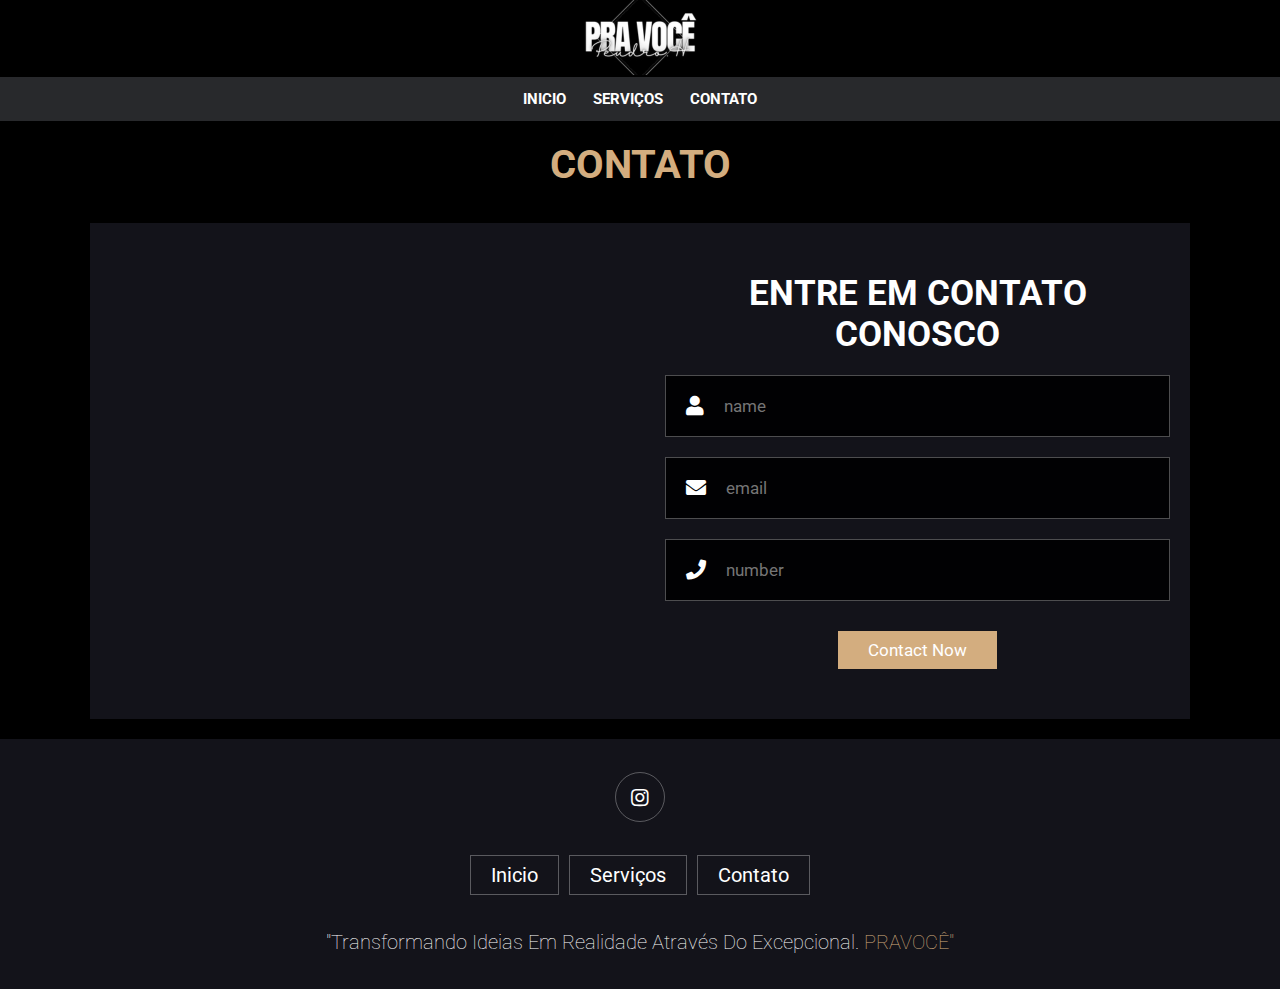
<file: contato.html>
<!DOCTYPE html>
<html lang="en">
<head>
    <meta charset="UTF-8">
    <meta http-equiv="X-UA-Compatible" content="IE=edge">
    <meta name="viewport" content="width=device-width, initial-scale=1.0">
    <title>PRA VOCÊ</title>
    <link rel="stylesheet" href="css/menu.css">
    <link rel="icon" href="images/logo.png" type="image/x-icon" />
    <link rel="stylesheet" href="https://cdnjs.cloudflare.com/ajax/libs/font-awesome/5.15.4/css/all.min.css">

    <link rel="stylesheet" href="css/style.css">

</head>
<body>

    <header>
        <div class="logo_header">
            <img src="images/logo.png" class="img_logo">
        </div>
        <div class="header_nav" id="header">  
    <div class="nav_header">
        <a href="index.html">INICIO</a>
        <a href="serviços.html">SERVIÇOS</a>
        <a href="contato.html">CONTATO</a>
        
    </div>
    </header>



<section class="contact" id="contact">

    <h1 class="heading"> <span>contato</span>  </h1>

    <div class="row">

        <iframe class="map" src="https://www.google.com/maps/embed?pb=!1m18!1m12!1m3!1d30153.788252261566!2d72.82321484621745!3d19.141690214227783!2m3!1f0!2f0!3f0!3m2!1i1024!2i768!4f13.1!3m3!1m2!1s0x3be7b63aceef0c69%3A0x2aa80cf2287dfa3b!2sJogeshwari%20West%2C%20Mumbai%2C%20Maharashtra%20400047!5e0!3m2!1sen!2sin!4v1629452077891!5m2!1sen!2sin" allowfullscreen="" loading="lazy"></iframe>

        <form action="https://wa.me/5577999407594" method="POST">
            <h3>Entre em Contato conosco</h3>
            <div class="inputBox">
                <span class="fas fa-user"></span>
                <input type="text" placeholder="name">
            </div>
            <div class="inputBox">
                <span class="fas fa-envelope"></span>
                <input type="email" placeholder="email">
            </div>
            <div class="inputBox">
                <span class="fas fa-phone"></span>
                <input type="number" placeholder="number">
            </div>
            <input type="submit" value="contact now" class="btn">
        </form>

    </div>

</section>

<section class="footer">

    <div class="share">
        <a href="https://www.instagram.com/phzinh_01/" class="fab fa-instagram"></a>
    </div>

    <div class="links">
        <a href="index.html">inicio</a>
        <a href="serviços.html">serviços</a>
        <a href="contato.html">contato</a>
    </div>


    <div class="credit">"Transformando Ideias em Realidade através do Excepcional. <span>PRAVOCÊ"</span></div>
</section>
</body>
</html>
</file>
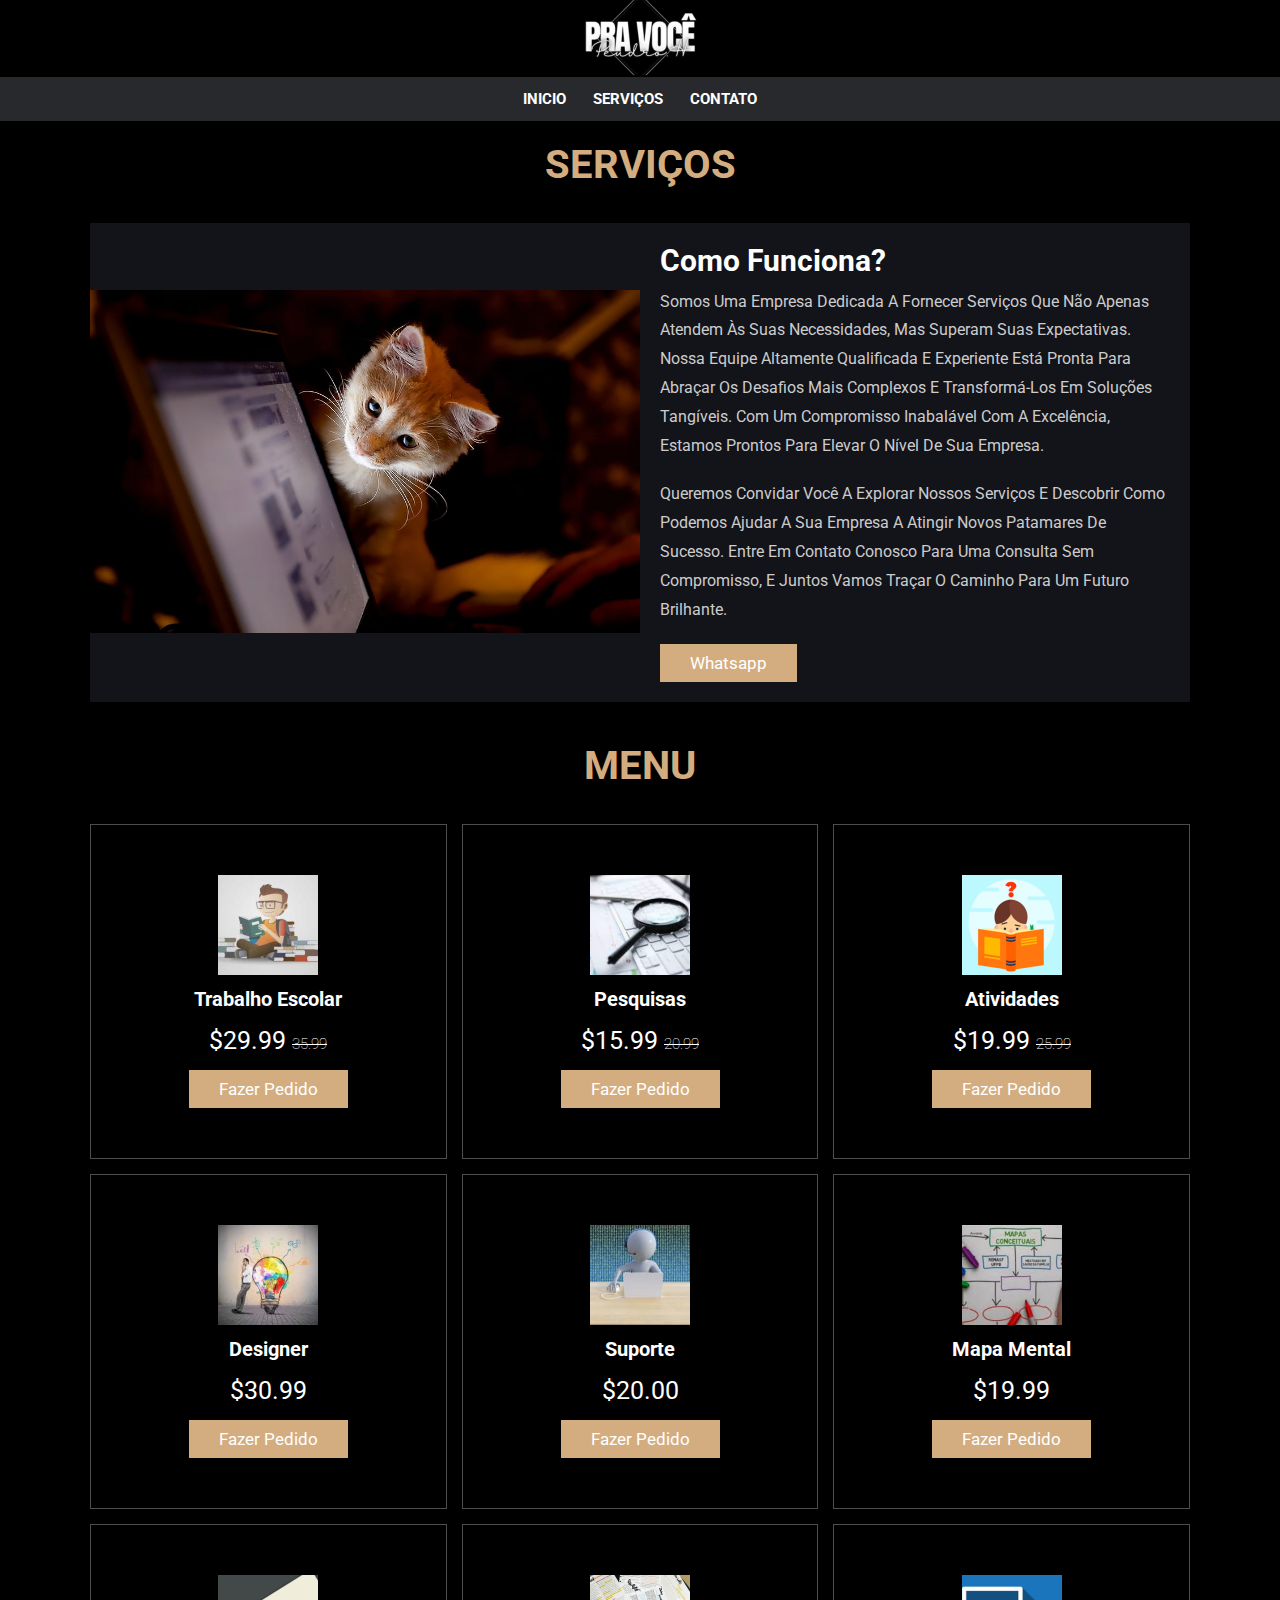
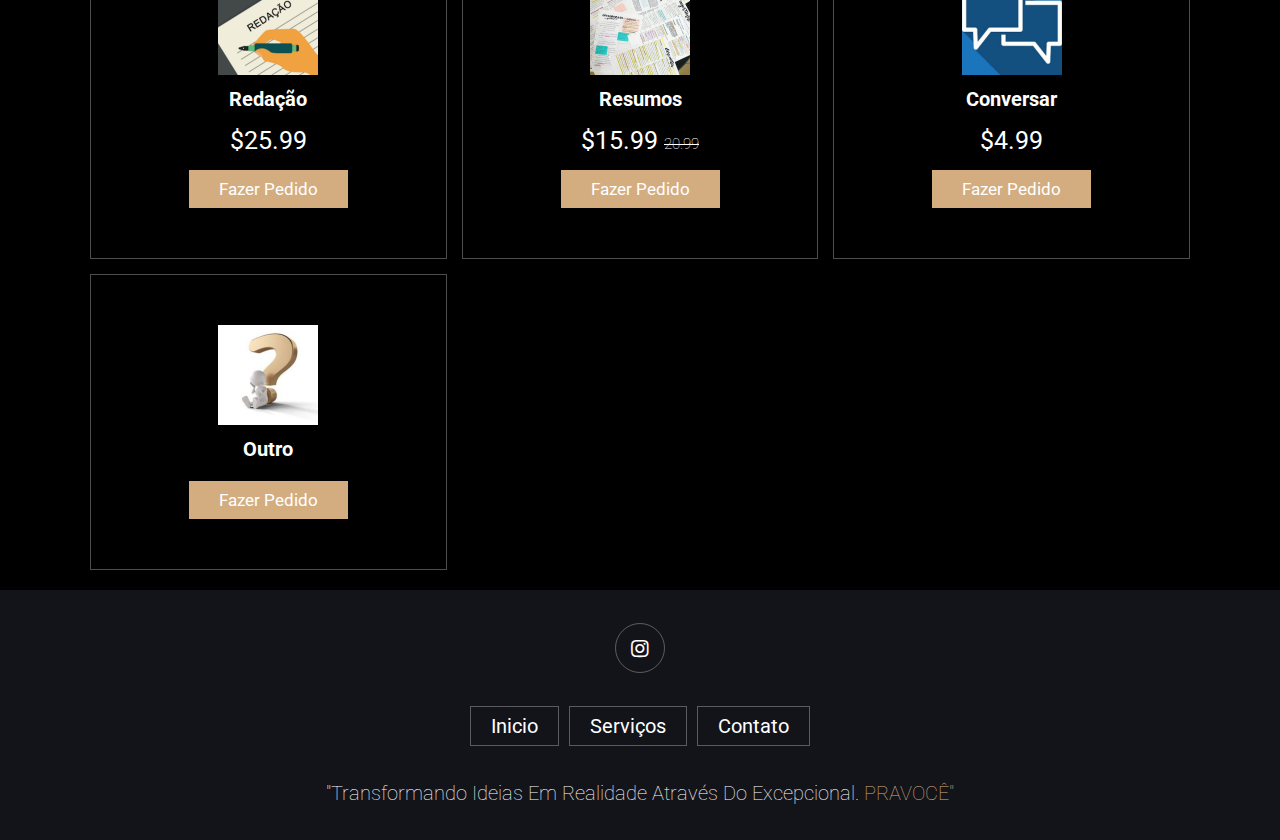
<file: serviços.html>
<!DOCTYPE html>
<html lang="en">
<head>
    <meta charset="UTF-8">
    <meta http-equiv="X-UA-Compatible" content="IE=edge">
    <meta name="viewport" content="width=device-width, initial-scale=1.0">
    <title>PRA VOCÊ</title>
    <link rel="stylesheet" href="css/menu.css">
    <link rel="icon" href="images/logo.png" type="image/x-icon" />
    <link rel="stylesheet" href="https://cdnjs.cloudflare.com/ajax/libs/font-awesome/5.15.4/css/all.min.css">

    <link rel="stylesheet" href="css/style.css">

</head>
<body>

    <header>
        <div class="logo_header">
            <img src="images/logo.png" class="img_logo">
        </div>
        <div class="header_nav" id="header">  
    <div class="nav_header">
        <a href="index.html">INICIO</a>
        <a href="serviços.html">SERVIÇOS</a>
        <a href="contato.html">CONTATO</a>
        
    </div>
    </header>




<section class="about" id="about">

    <h1 class="heading"> <span>Serviços</span></h1>

    <div class="row">

        <div class="image">
            <img src="images/foto3.jpg" alt="">
        </div>

        <div class="content">
            <h3>como funciona?</h3>
            <p>Somos uma empresa dedicada a fornecer serviços que não apenas atendem às suas necessidades, mas superam suas expectativas. Nossa equipe altamente qualificada e experiente está pronta para abraçar os desafios mais complexos e transformá-los em soluções tangíveis. Com um compromisso inabalável com a excelência, estamos prontos para elevar o nível de sua empresa.</p>
            <p>Queremos convidar você a explorar nossos serviços e descobrir como podemos ajudar a sua empresa a atingir novos patamares de sucesso. Entre em contato conosco para uma consulta sem compromisso, e juntos vamos traçar o caminho para um futuro brilhante. </p>
            <a href="https://wa.me/5577999407594" class="btn">whatsapp</a>
        </div>

    </div>

</section>


<section class="menu" id="menu">

    <h1 class="heading">  <span>menu</span> </h1>

    <div class="box-container">

        <div class="box">
            <img src="images/produto1.png" alt="">
            <h3>Trabalho Escolar</h3>
            <div class="price">$29.99 <span>35.99</span></div>
            <a href="https://wa.me/5577999407594" class="btn">Fazer Pedido</a>
        </div>

        <div class="box">
            <img src="images/produto2.png" alt="">
            <h3>Pesquisas</h3>
            <div class="price">$15.99 <span>20.99</span></div>
            <a href="https://wa.me/5577999407594" class="btn">Fazer Pedido</a>
        </div>

        <div class="box">
            <img src="images/produto3.png" alt="">
            <h3>Atividades</h3>
            <div class="price">$19.99 <span>25.99</span></div>
            <a href="https://wa.me/5577999407594" class="btn">Fazer Pedido</a>
        </div>

        <div class="box">
            <img src="images/produto4.png" alt="">
            <h3>designer</h3>
            <div class="price">$30.99 <span></span></div>
            <a href="https://wa.me/5577999407594" class="btn">Fazer Pedido</a>
        </div>

        <div class="box">
            <img src="images/produto5.png" alt="">
            <h3>Suporte</h3>
            <div class="price">$20.00 <span></span></div>
            <a href="https://wa.me/5577999407594" class="btn">Fazer Pedido</a>
        </div>

        <div class="box">
            <img src="images/produto6.png" alt="">
            <h3>Mapa Mental</h3>
            <div class="price">$19.99 <span></span></div>
            <a href="https://wa.me/5577999407594" class="btn">Fazer Pedido</a>
        </div>

        <div class="box">
            <img src="images/produto7.png" alt="">
            <h3>Redação</h3>
            <div class="price">$25.99 <span></span></div>
            <a href="https://wa.me/5577999407594" class="btn">Fazer Pedido</a>
        </div>

        <div class="box">
            <img src="images/produto8.png" alt="">
            <h3>Resumos</h3>
            <div class="price">$15.99 <span>20.99</span></div>
            <a href="https://wa.me/5577999407594" class="btn">Fazer Pedido</a>
        </div>

        <div class="box">
            <img src="images/produto9.png" alt="">
            <h3>Conversar</h3>
            <div class="price">$4.99 <span></span></div>
            <a href="https://wa.me/5577999407594" class="btn">Fazer Pedido</a>
        </div>

        <div class="box">
            <img src="images/produto10.png" alt="">
            <h3>Outro</h3>
            <a href="https://wa.me/5577999407594" class="btn">Fazer Pedido</a>
        </div>
    </div>

</section>




<section class="footer">

    <div class="share">
        <a href="https://www.instagram.com/phzinh_01/" class="fab fa-instagram"></a>
    </div>

    <div class="links">
        <a href="index.html">inicio</a>
        <a href="serviços.html">serviços</a>
        <a href="contato.html">contato</a>
    </div>
    
    <div class="credit">"Transformando Ideias em Realidade através do Excepcional. <span>PRAVOCÊ"</span></div>
</section>

<script src="js/script.js"></script>

</body>
</html>
</file>
<file: css/menu.css>
header{
    background-color: #000000;
    position: sticky;   
    top: 0; 
  }
   .sticky {
    position: fixed;
    top: 0;
    width: 100%
  }
     .nav_header{
         gap:3em;
         z-index: 2;
         text-align: center;
        
     }
     .nav_header a{
     font-size: 15px;
      height: 2px;

         text-decoration: none;
         color: #ffffff;
         font-weight: bold;
         margin: 1%;
         
     }
     .header_nav{
         background-color: #28292C;
         justify-content: space-between;
         padding:1%;
         text-align: center;
     }
        
   
   
.logo_header{
    padding: center;
    text-align: center;
    
}
</file>
<file: css/style.css>
@import url('https://fonts.googleapis.com/css2?family=Roboto:wght@100;300;400;500;700&display=swap');

:root{
    --main-color:#d3ad7f;
    --black:#13131a;
    --bg:#010103;
    --border:.1rem solid rgba(255,255,255,.3);
}

*{
    font-family: 'Roboto', sans-serif;
    margin:0; padding:0;
    box-sizing: border-box;
    outline: none; border:none;
    text-decoration: none;
    text-transform: capitalize;
    transition: .2s linear;
}

html{
    font-size: 62.5%;
    overflow-x: hidden;
    scroll-padding-top: 9rem;
    scroll-behavior: smooth;
}

html::-webkit-scrollbar{
    width: .8rem;
}

html::-webkit-scrollbar-track{
    background: transparent;
}

html::-webkit-scrollbar-thumb{
    background: #fff;
    border-radius: 5rem;
}

body{
    background: black;
}


section{
    padding:2rem 7%;
}

.heading{
    text-align: center;
    color:#fff;
    text-transform: uppercase;
    padding-bottom: 3.5rem;
    font-size: 4rem;
    
}

.heading span{
    color:var(--main-color);
    text-transform: uppercase;
}

.btn{
    margin-top: 1rem;
    display: inline-block;
    padding:.9rem 3rem;
    font-size: 1.7rem;
    color:#fff;
    background: var(--main-color);
    cursor: pointer;
}

.btn:hover{
    letter-spacing: .2rem;
}


.home{
    min-height: 100vh;
    display: flex;
    align-items: center;
    background:url(../images/foto1.jpeg) no-repeat; 
    background-size: cover;
    background-position: center;
}

.home .content{
    max-width: 60rem;
}

.home .content h3{
    font-size: 6rem;
    text-transform: uppercase;
    color:#fff;
}

.home .content p{
    font-size: 2rem;
    font-weight: lighter;
    line-height: 1.8;
    padding:1rem 0;
    color:#eee;
}

.about .row{
    display: flex;
    align-items: center;
    background:var(--black);
    flex-wrap: wrap;
}

.about .row .image{
    flex:1 1 45rem;
}

.about .row .image img{
    width: 100%;
}
.about .row .content{
    flex:1 1 45rem;
    padding:2rem;
}

.about .row .content h3{
    font-size: 3rem;
    color:#fff;
}

.about .row .content p{
    font-size: 1.6rem;
    color:#ccc;
    padding:1rem 0;
    line-height: 1.8;
}

.menu .box-container{
    display: grid;
    grid-template-columns: repeat(auto-fit, minmax(30rem, 1fr));
    gap:1.5rem;
}

.menu .box-container .box{
    padding:5rem;
    text-align: center;
    border:var(--border);    
}

.menu .box-container .box img{
    height: 10rem;
}

.menu .box-container .box h3{
    color: #fff;
    font-size: 2rem;
    padding:1rem 0;
}

.menu .box-container .box .price{
    color: #fff;
    font-size: 2.5rem;
    padding:.5rem 0;
}

.menu .box-container .box .price span{
    font-size: 1.5rem;
    text-decoration: line-through;
    font-weight: lighter;
}

.menu .box-container .box:hover{
    background:#fff;
}

.menu .box-container .box:hover > *{
    color:var(--black);
}

.products .box-container{
    display: grid;
    grid-template-columns: repeat(auto-fit, minmax(30rem, 1fr));
    gap:1.5rem;
}

.products .box-container .box{
    text-align: center;
    border:var(--border);
    padding: 2rem;
}

.products .box-container .box .icons a{
    height: 5rem;
    width: 5rem;
    line-height: 5rem;
    font-size: 2rem;
    border:var(--border);
    color:#fff;
    margin:.3rem;
}

.products .box-container .box .icons a:hover{
    background:var(--main-color);
}

.products .box-container .box .image{
    padding: 2.5rem 0;
}

.products .box-container .box .image img{
    height: 25rem;
}

.products .box-container .box .content h3{
    color:#fff;
    font-size: 2.5rem;
}

.products .box-container .box .content .stars{
    padding: 1.5rem;
}

.products .box-container .box .content .stars i{
    font-size: 1.7rem;
    color: var(--main-color);
}

.products .box-container .box .content .price{
    color:#fff;
    font-size: 2.5rem;
}

.products .box-container .box .content .price span{
    text-decoration: line-through;
    font-weight: lighter;
    font-size: 1.5rem;
}

.review .box-container{
    display: grid;
    grid-template-columns: repeat(auto-fit, minmax(30rem, 1fr));
    gap:1.5rem;
}

.review .box-container .box{
    border:var(--border);
    text-align: center;
    padding:3rem 2rem;
}

.review .box-container .box p{
    font-size: 1.5rem;
    line-height: 1.8;
    color:#ccc;
    padding:2rem 0;
}

.review .box-container .box .user{
    height: 7rem;
    width: 7rem;
    border-radius: 50%;
    object-fit: cover;
}

.review .box-container .box h3{
    padding:1rem 0;
    font-size: 2rem;
    color:#fff;
}

.review .box-container .box .stars i{
    font-size: 1.5rem;
    color:var(--main-color);
}

.contact .row{
    display: flex;
    background:var(--black);
    flex-wrap: wrap;
    gap:1rem;
}

.contact .row .map{
    flex:1 1 45rem;
    width: 100%;
    object-fit: cover;
}

.contact .row form{
    flex:1 1 45rem;
    padding:5rem 2rem;
    text-align: center;
}

.contact .row form h3{
    text-transform: uppercase;
    font-size: 3.5rem;
    color:#fff;
}

.contact .row form .inputBox{
    display: flex;
    align-items: center;
    margin-top: 2rem;
    margin-bottom: 2rem;
    background:var(--bg);
    border:var(--border);
}

.contact .row form .inputBox span{
    color:#fff;
    font-size: 2rem;
    padding-left: 2rem;
}

.contact .row form .inputBox input{
    width: 100%;
    padding:2rem;
    font-size: 1.7rem;
    color:#fff;
    text-transform: none;
    background:none;
}

.blogs .box-container{
    display: grid;
    grid-template-columns: repeat(auto-fit, minmax(30rem, 1fr));
    gap:1.5rem;
}

.blogs .box-container .box{
    border:var(--border);    
}

.blogs .box-container .box .image{
    height: 25rem;
    overflow:hidden;
    width: 100%;
}

.blogs .box-container .box .image img{
    height: 100%;
    object-fit: cover;
    width: 100%;
}

.blogs .box-container .box:hover .image img{
    transform: scale(1.2);
}

.blogs .box-container .box .content{
    padding:2rem;
}

.blogs .box-container .box .content .title{
    font-size: 2.5rem;
    line-height: 1.5;
    color:#fff;
}

.blogs .box-container .box .content .title:hover{
    color:var(--main-color);
}

.blogs .box-container .box .content span{
    color:var(--main-color);
    display: block;
    padding-top: 1rem;
    font-size: 2rem;
}

.blogs .box-container .box .content p{
    font-size: 1.6rem;
    line-height: 1.8;
    color:#ccc;
    padding:1rem 0;
}

.footer{
    background:var(--black);
    text-align: center;
}

.footer .share{
    padding:1rem 0;
}

.footer .share a{
    height: 5rem;
    width: 5rem;
    line-height: 5rem;
    font-size: 2rem;
    color:#fff;
    border:var(--border);
    margin:.3rem;
    border-radius: 50%;
}

.footer .share a:hover{
    background-color: var(--main-color);
}

.footer .links{
    display: flex;
    justify-content: center;
    flex-wrap: wrap;
    padding:2rem 0;
    gap:1rem;
}

.footer .links a{
    padding:.7rem 2rem;
    color:#fff;
    border:var(--border);
    font-size: 2rem;
}

.footer .links a:hover{
    background:var(--main-color);
}

.footer .credit{
    font-size: 2rem;
    color:#fff;
    font-weight: lighter;
    padding:1.5rem;
}

.footer .credit span{
    color:var(--main-color);
}













/* media queries  */
@media (max-width:991px){

    html{
        font-size: 55%;
    }

    .header{
        padding:1.5rem 2rem;
    }

    section{
        padding:2rem;
    }

}

@media (max-width:768px){

    #menu-btn{
        display: inline-block;
    }

    .header .navbar{
        position: absolute;
        top:100%; right: -100%;
        background: #fff;
        width: 30rem;
        height: calc(100vh - 9.5rem);
    }

    .header .navbar.active{
        right:0;
    }

    .header .navbar a{
        color:var(--black);
        display: block;
        margin:1.5rem;
        padding:.5rem;
        font-size: 2rem;
    }

    .header .search-form{
        width: 90%;
        right: 2rem;
    }

    .home{
        background-position: left;
        justify-content: center;
        text-align: center;
    }

    .home .content h3{
        font-size: 4.5rem;
    }

    .home .content p{
        font-size: 1.5rem;
    }

}

@media (max-width:450px){

    html{
        font-size: 50%;
    }

}
</file>
